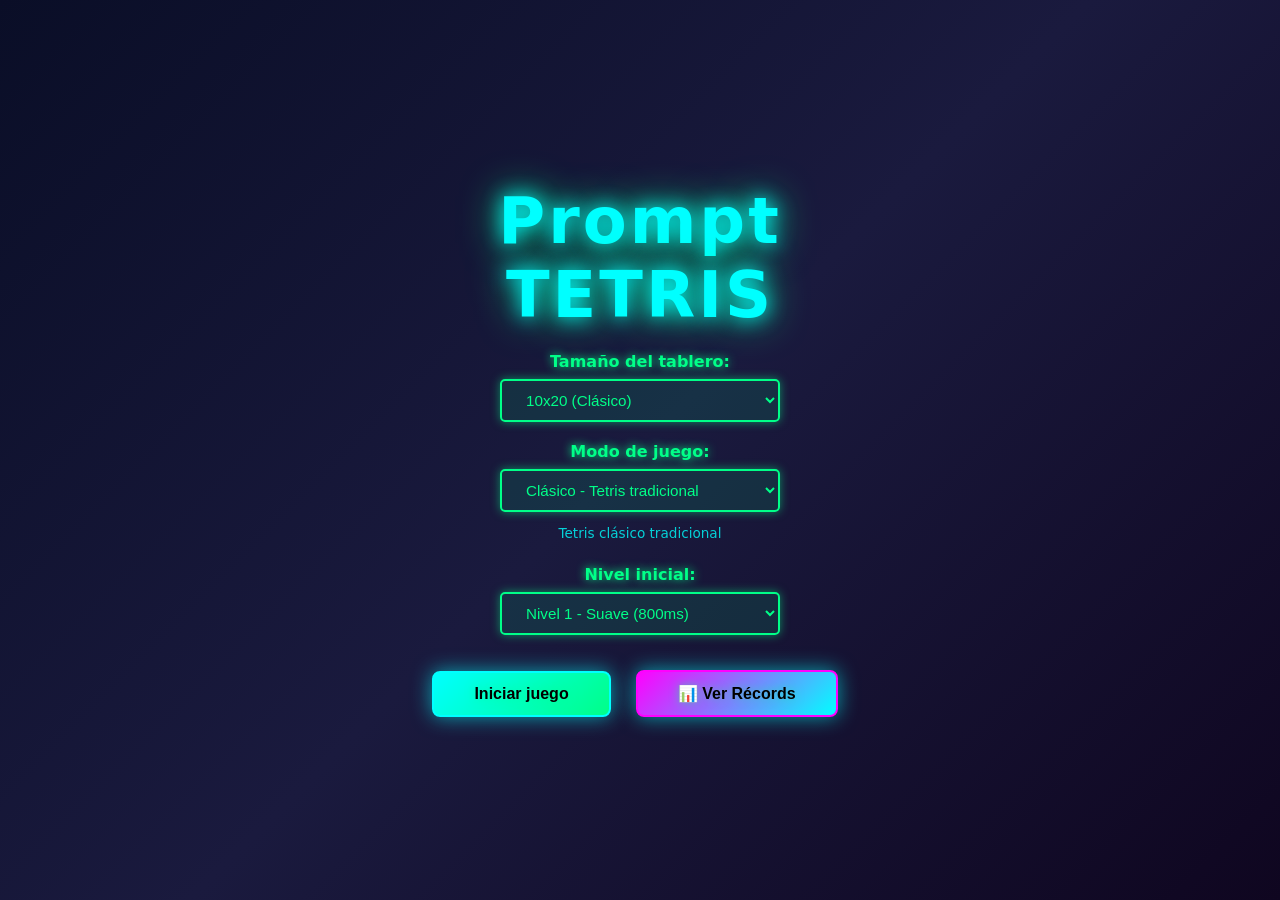
<file: index.html>
<!DOCTYPE html>
<html lang="es">
<head>
    <meta charset="UTF-8">
    <meta name="viewport" content="width=device-width, initial-scale=1.0">
    <title>Prompt TETRIS</title>
    <link rel="stylesheet" href="style.css">
</head>
<body>
    <!-- Pantalla de inicio -->
    <div id="startScreen" class="start-screen">
        <div class="start-container">
            <h1 class="title">Prompt TETRIS</h1>
            
            <div class="config-section">
                <label for="boardSize">Tamaño del tablero:</label>
                <select id="boardSize">
                    <option value="10x20">10x20 (Clásico)</option>
                    <option value="15x20">15x20 (Ancho)</option>
                    <option value="8x16">8x16 (Mini)</option>
                </select>
            </div>

            <div class="config-section">
                <label for="gameMode">Modo de juego:</label>
                <select id="gameMode">
                    <option value="classic">Clásico - Tetris tradicional</option>
                    <option value="challenge">Desafío - Más difícil y rápido</option>
                </select>
                <p class="mode-description" id="modeDescription">Tetris clásico tradicional</p>
            </div>
            
            <div class="config-section">
                <label for="gameLevel">Nivel inicial:</label>
                <select id="gameLevel">
                    <option value="1">Nivel 1 - Suave (800ms)</option>
                    <option value="2">Nivel 2 - Medio (500ms)</option>
                    <option value="3">Nivel 3 - Rápido (300ms)</option>
                    <option value="4">Nivel 4 - Locura (100ms)</option>
                    <option value="5">Nivel 5 - Insano (70ms)</option>
                    <option value="6">Nivel 6 - Caos (50ms)</option>
                </select>
            </div>
            
            <button id="startButton" class="start-button">Iniciar juego</button>

            <!-- Botón para ver récords -->
            <button id="viewScoresButton" class="view-scores-button">📊 Ver Récords</button>
        </div>
    </div>

    <!-- Modal de récords -->
    <div id="recordsModal" class="modal hidden">
        <div class="modal-content records-modal">
            <h2>🏆 Récords Locales</h2>
            <div id="recordsContent"></div>
            <button id="closeRecordsButton" class="modal-button">Cerrar</button>
        </div>
    </div>

    <!-- Contenedor del juego -->
    <div id="gameContainer" class="game-container hidden">
        <div class="game-wrapper">
            <!-- Panel principal -->
            <div class="main-panel">
                <div class="controls-hint">
                    R: Reiniciar | P: Pausa | ESC: Menú | M: Sonido
                </div>
                <canvas id="gameCanvas" width="300" height="800"></canvas>
                <div class="game-stats">
                    <div class="stat-item">
                        Modo: <span id="mode" class="stat-value">Clásico</span>
                    </div>
                </div>
            </div>

            <!-- Panel lateral -->
            <div class="side-panel">
                <div class="sound-control">
                    <button id="soundToggleBtn" class="sound-button">🔊</button>
                </div>
                <h3 class="next-title">Siguiente</h3>
                <canvas id="nextPieceCanvas" width="120" height="120"></canvas>
                <div class="hud">
                    <div class="hud-item">
                        <span class="hud-label">Puntuación</span>
                        <span id="score" class="hud-value">0</span>
                    </div>
                    <div class="hud-item">
                        <span class="hud-label">Líneas</span>
                        <span id="lines" class="hud-value">0</span>
                    </div>
                    <div class="hud-item">
                        <span class="hud-label">Nivel</span>
                        <span id="level" class="hud-value">1</span>
                    </div>
                    <div class="hud-item">
                        <span class="hud-label">Velocidad</span>
                        <span id="speed" class="hud-value">Lento</span>
                    </div>
                </div>
                <div class="keyboard-help">
                    <h4>Controles</h4>
                    <ul>
                        <li>← → : Mover</li>
                        <li>↓ : Bajar</li>
                        <li>ESPACIO : Hard Drop</li>
                        <li>Z / ↑ : Rotar</li>
                        <li><strong>P</strong> : Pausa</li>
                        <li><strong>R</strong> : Reiniciar</li>
                        <li><strong>ESC</strong> : Menú</li>
                        <li><strong>M</strong> : Sonido</li>
                    </ul>
                </div>
            </div>
        </div>
    </div>

    <!-- Game Over Modal -->
    <div id="gameOverModal" class="modal hidden">
        <div class="modal-content">
            <h2>GAME OVER</h2>
            <div class="game-over-stats">
                <p>Puntuación final: <span id="finalScore" class="stat-value">0</span></p>
                <p>Líneas completadas: <span id="finalLines" class="stat-value">0</span></p>
                <p>Nivel alcanzado: <span id="finalLevel" class="stat-value">1</span></p>
                <p>Modo: <span id="finalMode" class="stat-value">Clásico</span></p>
            </div>
            <hr>
            <h3>🏆 Récords Actuales</h3>
            <div id="highScoresDisplay"></div>
            <button id="restartButton" class="modal-button">Reiniciar</button>
            <button id="menuButton" class="modal-button secondary">Volver al menú</button>
        </div>
    </div>

    <script src="tetris.js"></script>
</body>
</html>
</file>
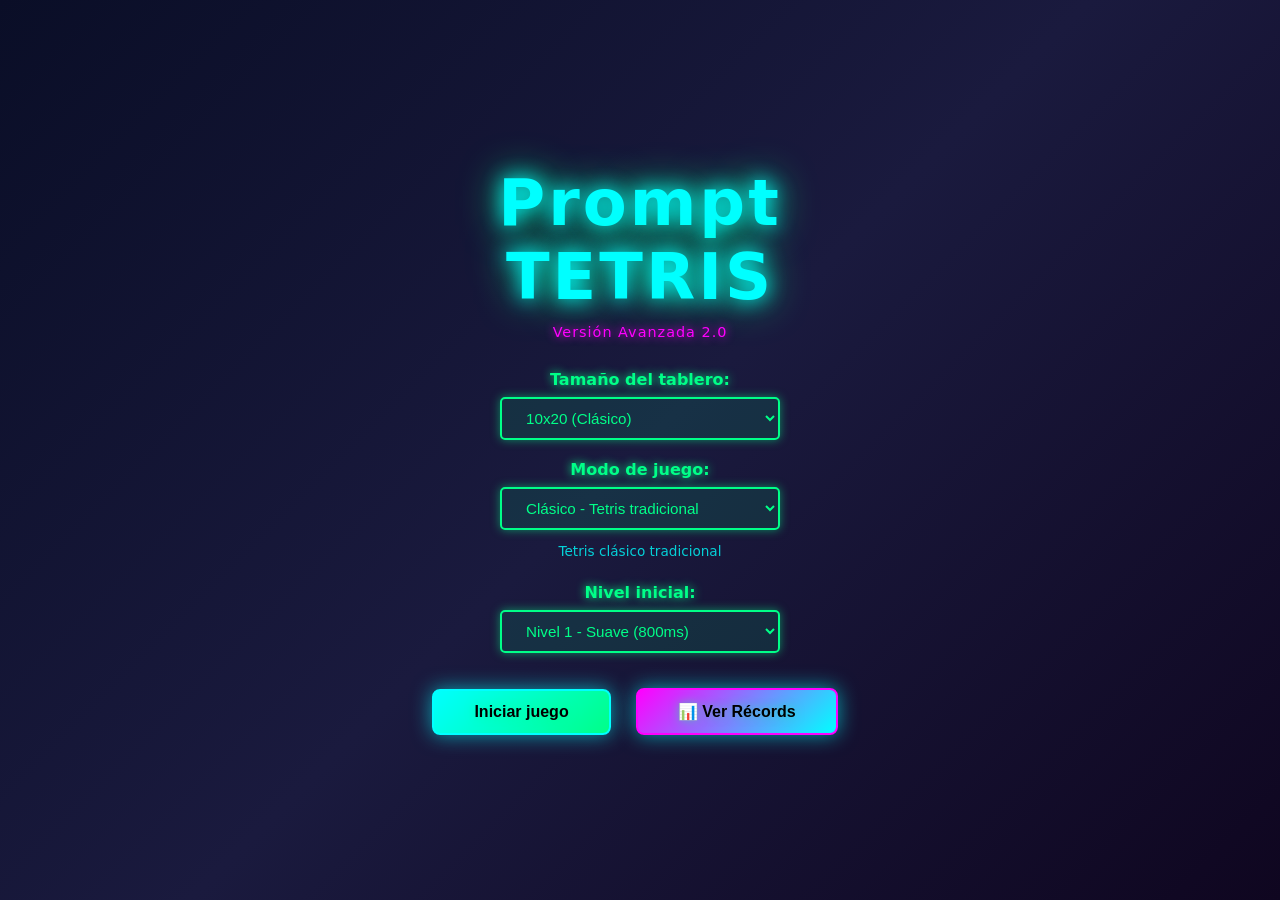
<file: index_v2.html>
<!DOCTYPE html>
<html lang="es">
<head>
    <meta charset="UTF-8">
    <meta name="viewport" content="width=device-width, initial-scale=1.0">
    <title>TETRIS AVANZADO - Retro Neon Game</title>
    <link rel="stylesheet" href="style_v2.css">
</head>
<body>
    <!-- Pantalla de inicio -->
    <div id="startScreen" class="start-screen">
        <div class="start-container">
            <h1 class="title">Prompt TETRIS</h1>
            <p class="subtitle">Versión Avanzada 2.0</p>
            
            <div class="config-section">
                <label for="boardSize">Tamaño del tablero:</label>
                <select id="boardSize">
                    <option value="10x20">10x20 (Clásico)</option>
                    <option value="15x20">15x20 (Ancho)</option>
                    <option value="8x16">8x16 (Mini)</option>
                </select>
            </div>

            <div class="config-section">
                <label for="gameMode">Modo de juego:</label>
                <select id="gameMode">
                    <option value="classic">Clásico - Tetris tradicional</option>
                    <option value="sandbox">Sandbox - Sin Game Over</option>
                    <option value="challenge">Desafío - Más difícil y rápido</option>
                </select>
                <p class="mode-description" id="modeDescription">Tetris clásico tradicional</p>
            </div>
            
            <div class="config-section">
                <label for="gameLevel">Nivel inicial:</label>
                <select id="gameLevel">
                    <option value="1">Nivel 1 - Suave (800ms)</option>
                    <option value="2">Nivel 2 - Medio (500ms)</option>
                    <option value="3">Nivel 3 - Rápido (300ms)</option>
                    <option value="4">Nivel 4 - Locura (100ms)</option>
                    <option value="5">Nivel 5 - Insano (70ms)</option>
                    <option value="6">Nivel 6 - Caos (50ms)</option>
                </select>
            </div>
            
            <button id="startButton" class="start-button">Iniciar juego</button>

            <!-- Botón para ver récords -->
            <button id="viewScoresButton" class="view-scores-button">📊 Ver Récords</button>
        </div>
    </div>

    <!-- Modal de récords -->
    <div id="recordsModal" class="modal hidden">
        <div class="modal-content records-modal">
            <h2>🏆 Récords Locales</h2>
            <div id="recordsContent"></div>
            <button id="closeRecordsButton" class="modal-button">Cerrar</button>
        </div>
    </div>

    <!-- Contenedor del juego -->
    <div id="gameContainer" class="game-container hidden">
        <div class="game-wrapper">
            <!-- Panel principal -->
            <div class="main-panel">
                <div class="controls-hint">
                    R: Reiniciar | P: Pausa | ESC: Menú | M: Sonido
                </div>
                <canvas id="gameCanvas" width="300" height="600"></canvas>
                <div class="hud">
                    <div class="hud-item">
                        <span class="hud-label">Puntuación</span>
                        <span id="score" class="hud-value">0</span>
                    </div>
                    <div class="hud-item">
                        <span class="hud-label">Líneas</span>
                        <span id="lines" class="hud-value">0</span>
                    </div>
                    <div class="hud-item">
                        <span class="hud-label">Nivel</span>
                        <span id="level" class="hud-value">1</span>
                    </div>
                    <div class="hud-item">
                        <span class="hud-label">Velocidad</span>
                        <span id="speed" class="hud-value">Lento</span>
                    </div>
                </div>
                <div class="game-stats">
                    <div class="stat-item">
                        Modo: <span id="mode" class="stat-value">Clásico</span>
                    </div>
                </div>
            </div>

            <!-- Panel lateral -->
            <div class="side-panel">
                <div class="sound-control">
                    <button id="soundToggleBtn" class="sound-button">🔊</button>
                </div>
                <h3 class="next-title">Siguiente</h3>
                <canvas id="nextPieceCanvas" width="120" height="120"></canvas>
                <div class="keyboard-help">
                    <h4>Controles</h4>
                    <ul>
                        <li>← → : Mover</li>
                        <li>↓ : Bajar</li>
                        <li>ESPACIO : Hard Drop</li>
                        <li>Z / ↑ : Rotar</li>
                        <li><strong>P</strong> : Pausa</li>
                        <li><strong>R</strong> : Reiniciar</li>
                        <li><strong>ESC</strong> : Menú</li>
                        <li><strong>M</strong> : Sonido</li>
                    </ul>
                </div>
            </div>
        </div>
    </div>

    <!-- Game Over Modal -->
    <div id="gameOverModal" class="modal hidden">
        <div class="modal-content">
            <h2>GAME OVER</h2>
            <div class="game-over-stats">
                <p>Puntuación final: <span id="finalScore" class="stat-value">0</span></p>
                <p>Líneas completadas: <span id="finalLines" class="stat-value">0</span></p>
                <p>Nivel alcanzado: <span id="finalLevel" class="stat-value">1</span></p>
                <p>Modo: <span id="finalMode" class="stat-value">Clásico</span></p>
            </div>
            <hr>
            <h3>🏆 Récords Actuales</h3>
            <div id="highScoresDisplay"></div>
            <button id="restartButton" class="modal-button">Reiniciar</button>
            <button id="menuButton" class="modal-button secondary">Volver al menú</button>
        </div>
    </div>

    <script src="tetris_v2.js"></script>
</body>
</html>
</file>
<file: style.css>
/* ============================================
   TETRIS AVANZADO - ESTILOS NEON v2.0
   ============================================ */

* {
    margin: 0;
    padding: 0;
    box-sizing: border-box;
}

body {
    width: 100%;
    height: 100vh;
    background: linear-gradient(135deg, #0a0e27 0%, #1a1a3e 50%, #0f0620 100%);
    font-family: 'Segoe UI', system-ui, -apple-system, sans-serif;
    color: #00ff88;
    overflow: hidden;
}

/* ============================================
   PANTALLA DE INICIO
   ============================================ */

.start-screen {
    position: fixed;
    top: 0;
    left: 0;
    width: 100%;
    height: 100%;
    display: flex;
    align-items: center;
    justify-content: center;
    background: linear-gradient(135deg, #0a0e27 0%, #1a1a3e 50%, #0f0620 100%);
    z-index: 1000;
    transition: opacity 0.3s ease;
}

.start-screen.hidden {
    display: none;
    opacity: 0;
}

.start-container {
    text-align: center;
    animation: fadeInScale 0.6s ease-out;
    max-width: 500px;
    padding: 20px;
}

@keyframes fadeInScale {
    from {
        opacity: 0;
        transform: scale(0.9);
    }
    to {
        opacity: 1;
        transform: scale(1);
    }
}

.title {
    font-size: 4rem;
    font-weight: bold;
    color: #00ffff;
    text-shadow: 0 0 20px #00ffff, 0 0 40px #00ff88;
    margin-bottom: 10px;
    letter-spacing: 3px;
}

.subtitle {
    font-size: 0.9rem;
    color: #ff00ff;
    margin-bottom: 30px;
    text-shadow: 0 0 10px #ff00ff;
    letter-spacing: 1px;
}

.config-section {
    margin: 20px 0;
    display: flex;
    flex-direction: column;
    align-items: center;
    gap: 8px;
}

.config-section label {
    font-size: 1rem;
    color: #00ff88;
    text-shadow: 0 0 10px #00ff88;
    font-weight: bold;
}

.config-section select {
    padding: 10px 20px;
    background: rgba(0, 255, 136, 0.1);
    border: 2px solid #00ff88;
    color: #00ff88;
    font-size: 0.95rem;
    border-radius: 5px;
    cursor: pointer;
    min-width: 280px;
    transition: all 0.3s ease;
    box-shadow: 0 0 10px rgba(0, 255, 136, 0.5);
}

.config-section select:hover {
    background: rgba(0, 255, 136, 0.2);
    box-shadow: 0 0 20px rgba(0, 255, 136, 0.8);
}

.config-section select:focus {
    outline: none;
    background: rgba(0, 255, 136, 0.2);
    box-shadow: 0 0 20px rgba(0, 255, 136, 1);
}

.config-section select option {
    background: #0a0e27;
    color: #00ff88;
}

.mode-description {
    font-size: 0.85rem;
    color: #00ffff;
    margin-top: 5px;
    opacity: 0.8;
    min-height: 20px;
}

.start-button, .view-scores-button {
    margin-top: 15px;
    margin-right: 10px;
    padding: 12px 40px;
    font-size: 1rem;
    font-weight: bold;
    color: #000;
    background: linear-gradient(135deg, #00ffff, #00ff88);
    border: 2px solid #00ffff;
    border-radius: 8px;
    cursor: pointer;
    transition: all 0.3s ease;
    text-shadow: 0 0 10px rgba(0, 255, 136, 0.5);
    box-shadow: 0 0 20px rgba(0, 255, 255, 0.6);
}

.start-button:hover, .view-scores-button:hover {
    transform: scale(1.05);
    box-shadow: 0 0 30px rgba(0, 255, 255, 1), 0 0 60px rgba(0, 255, 136, 0.8);
}

.start-button:active, .view-scores-button:active {
    transform: scale(0.98);
}

.view-scores-button {
    background: linear-gradient(135deg, #ff00ff, #00ffff);
    border-color: #ff00ff;
    margin-left: 10px;
}

/* ============================================
   CONTENEDOR DEL JUEGO
   ============================================ */

.game-container {
    position: fixed;
    top: 0;
    left: 0;
    width: 100%;
    height: 100%;
    display: flex;
    align-items: center;
    justify-content: center;
    background: linear-gradient(135deg, #0a0e27 0%, #1a1a3e 50%, #0f0620 100%);
    z-index: 900;
    padding: 20px;
    overflow: auto;
}

.game-container.hidden {
    display: none;
}

.game-wrapper {
    display: flex;
    gap: 30px;
    align-items: flex-start;
}

.controls-hint {
    font-size: 0.85rem;
    color: #00ffff;
    text-shadow: 0 0 5px #00ffff;
    margin-bottom: 10px;
    opacity: 0.7;
    text-align: center;
}

/* Panel principal */
.main-panel {
    display: flex;
    flex-direction: column;
    gap: 15px;
}

#gameCanvas {
    background: rgba(0, 0, 0, 0.8);
    border: 3px solid #00ff88;
    border-radius: 8px;
    box-shadow: 0 0 30px rgba(0, 255, 136, 0.7),
                inset 0 0 20px rgba(0, 255, 136, 0.2);
    image-rendering: pixelated;
    image-rendering: -moz-crisp-edges;
    image-rendering: crisp-edges;
}

/* HUD */
.hud {
    display: flex;
    gap: 15px;
    justify-content: space-around;
    padding: 12px;
    background: rgba(0, 255, 136, 0.05);
    border: 2px solid #00ff88;
    border-radius: 8px;
    box-shadow: 0 0 15px rgba(0, 255, 136, 0.5);
}

.hud-item {
    display: flex;
    flex-direction: column;
    align-items: center;
    gap: 3px;
}

.hud-label {
    font-size: 0.8rem;
    color: #00ffff;
    text-shadow: 0 0 10px #00ffff;
    opacity: 0.8;
}

.hud-value {
    font-size: 1.3rem;
    font-weight: bold;
    color: #00ff88;
    text-shadow: 0 0 10px #00ff88;
}

.game-stats {
    padding: 10px;
    background: rgba(0, 255, 136, 0.05);
    border: 1px solid #00ff88;
    border-radius: 6px;
    font-size: 0.9rem;
    text-align: center;
}

.stat-item {
    color: #00ffff;
    text-shadow: 0 0 8px #00ffff;
}

.stat-value {
    color: #00ff88;
    font-weight: bold;
    text-shadow: 0 0 10px #00ff88;
}

/* Panel lateral */
.side-panel {
    display: flex;
    flex-direction: column;
    align-items: center;
    gap: 15px;
}

.sound-control {
    width: 100%;
    text-align: center;
}

.sound-button {
    padding: 10px 15px;
    font-size: 1.2rem;
    background: rgba(0, 255, 136, 0.15);
    border: 2px solid #00ff88;
    border-radius: 6px;
    cursor: pointer;
    transition: all 0.3s ease;
    box-shadow: 0 0 10px rgba(0, 255, 136, 0.4);
}

.sound-button:hover {
    background: rgba(0, 255, 136, 0.3);
    box-shadow: 0 0 15px rgba(0, 255, 136, 0.8);
}

.sound-button.muted {
    opacity: 0.6;
}

.next-title {
    font-size: 1rem;
    color: #00ff88;
    text-shadow: 0 0 10px #00ff88;
    letter-spacing: 1px;
}

#nextPieceCanvas {
    background: rgba(0, 0, 0, 0.8);
    border: 2px solid #00ff88;
    border-radius: 6px;
    box-shadow: 0 0 20px rgba(0, 255, 136, 0.5),
                inset 0 0 15px rgba(0, 255, 136, 0.15);
    image-rendering: pixelated;
    image-rendering: -moz-crisp-edges;
    image-rendering: crisp-edges;
}

.keyboard-help {
    background: rgba(0, 255, 136, 0.08);
    border: 1px solid #00ff88;
    border-radius: 6px;
    padding: 12px;
    font-size: 0.75rem;
    color: #00ffff;
    text-shadow: 0 0 8px #00ffff;
    max-width: 150px;
}

.keyboard-help h4 {
    color: #00ff88;
    margin-bottom: 8px;
    text-shadow: 0 0 10px #00ff88;
    text-align: center;
}

.keyboard-help ul {
    list-style: none;
}

.keyboard-help li {
    padding: 3px 0;
    line-height: 1.4;
}

/* ============================================
   MODAL GENÉRICO
   ============================================ */

.modal {
    position: fixed;
    top: 0;
    left: 0;
    width: 100%;
    height: 100%;
    background: rgba(0, 0, 0, 0.85);
    display: flex;
    align-items: center;
    justify-content: center;
    z-index: 1001;
    backdrop-filter: blur(5px);
    transition: opacity 0.3s ease;
}

.modal.hidden {
    display: none;
    opacity: 0;
}

.modal-content {
    background: linear-gradient(135deg, rgba(0, 255, 136, 0.1), rgba(0, 255, 255, 0.05));
    border: 3px solid #00ff88;
    border-radius: 10px;
    padding: 40px;
    text-align: center;
    box-shadow: 0 0 50px rgba(0, 255, 136, 0.8),
                0 0 100px rgba(0, 255, 255, 0.5);
    animation: popIn 0.4s ease-out;
    max-width: 600px;
    max-height: 80vh;
    overflow-y: auto;
}

@keyframes popIn {
    from {
        opacity: 0;
        transform: scale(0.8);
    }
    to {
        opacity: 1;
        transform: scale(1);
    }
}

.modal-content h2 {
    font-size: 2.2rem;
    color: #ff00ff;
    text-shadow: 0 0 20px #ff00ff;
    margin-bottom: 20px;
    letter-spacing: 2px;
}

.modal-content h3 {
    font-size: 1.2rem;
    color: #00ffff;
    text-shadow: 0 0 15px #00ffff;
    margin: 15px 0 10px 0;
}

.modal-content p {
    font-size: 1rem;
    color: #00ff88;
    margin: 8px 0;
    text-shadow: 0 0 10px #00ff88;
}

.modal-content hr {
    border: 1px solid #00ff88;
    opacity: 0.3;
    margin: 15px 0;
}

.game-over-stats {
    background: rgba(0, 255, 136, 0.05);
    padding: 15px;
    border-radius: 6px;
    border: 1px solid #00ff88;
    margin: 15px 0;
}

/* ============================================
   TABLA DE RÉCORDS
   ============================================ */

.records-modal .modal-content {
    max-width: 500px;
}

.high-scores-table {
    width: 100%;
    border-collapse: collapse;
    margin: 15px 0;
    background: rgba(0, 255, 136, 0.08);
    border: 1px solid #00ff88;
    border-radius: 6px;
}

.high-scores-table th,
.high-scores-table td {
    padding: 10px 8px;
    text-align: center;
    border-bottom: 1px solid rgba(0, 255, 136, 0.3);
    color: #00ff88;
    font-size: 0.9rem;
}

.high-scores-table th {
    background: rgba(0, 255, 136, 0.15);
    color: #00ffff;
    font-weight: bold;
    text-shadow: 0 0 10px #00ffff;
}

.high-scores-table tr:hover {
    background: rgba(0, 255, 136, 0.1);
}

.high-scores-table td {
    text-shadow: 0 0 5px #00ff88;
}

#highScoresDisplay {
    text-align: left;
}

/* ============================================
   BOTONES DE MODAL
   ============================================ */

.modal-button {
    margin-top: 10px;
    margin-right: 10px;
    padding: 12px 30px;
    font-size: 0.95rem;
    font-weight: bold;
    border: 2px solid #00ff88;
    border-radius: 6px;
    cursor: pointer;
    transition: all 0.3s ease;
    background: linear-gradient(135deg, rgba(0, 255, 136, 0.2), rgba(0, 255, 255, 0.1));
    color: #00ff88;
    text-shadow: 0 0 10px #00ff88;
}

.modal-button:hover {
    background: linear-gradient(135deg, rgba(0, 255, 136, 0.4), rgba(0, 255, 255, 0.2));
    box-shadow: 0 0 20px rgba(0, 255, 136, 0.8);
    transform: scale(1.05);
}

.modal-button.secondary {
    border-color: #00ffff;
    color: #00ffff;
    text-shadow: 0 0 10px #00ffff;
}

.modal-button.secondary:hover {
    background: linear-gradient(135deg, rgba(0, 255, 255, 0.2), rgba(0, 255, 136, 0.1));
    box-shadow: 0 0 20px rgba(0, 255, 255, 0.8);
}

/* ============================================
   RESPONSIVE
   ============================================ */

@media (max-width: 1200px) {
    .game-wrapper {
        gap: 20px;
    }
}

@media (max-width: 900px) {
    .game-wrapper {
        flex-direction: column;
        align-items: center;
    }

    .side-panel {
        flex-direction: row;
        width: 100%;
        justify-content: center;
        flex-wrap: wrap;
    }

    .keyboard-help {
        order: -1;
    }
}

@media (max-width: 600px) {
    .title {
        font-size: 2.5rem;
    }

    .config-section select {
        min-width: 220px;
    }

    .hud {
        flex-direction: column;
        gap: 8px;
    }

    .modal-content {
        padding: 20px;
        margin: 10px;
    }

    .start-button, .view-scores-button {
        display: block;
        width: 100%;
        margin: 10px 0;
    }
}

/* ============================================
   UTILIDADES
   ============================================ */

.hidden {
    display: none !important;
}

/* Animación de pulso */
@keyframes pulse {
    0%, 100% {
        opacity: 1;
    }
    50% {
        opacity: 0.7;
    }
}

.pulsing {
    animation: pulse 1s infinite;
}
</file>
<file: style_v2.css>
/* ============================================
   TETRIS AVANZADO - ESTILOS NEON v2.0
   ============================================ */

* {
    margin: 0;
    padding: 0;
    box-sizing: border-box;
}

body {
    width: 100%;
    height: 100vh;
    background: linear-gradient(135deg, #0a0e27 0%, #1a1a3e 50%, #0f0620 100%);
    font-family: 'Segoe UI', system-ui, -apple-system, sans-serif;
    color: #00ff88;
    overflow: hidden;
}

/* ============================================
   PANTALLA DE INICIO
   ============================================ */

.start-screen {
    position: fixed;
    top: 0;
    left: 0;
    width: 100%;
    height: 100%;
    display: flex;
    align-items: center;
    justify-content: center;
    background: linear-gradient(135deg, #0a0e27 0%, #1a1a3e 50%, #0f0620 100%);
    z-index: 1000;
    transition: opacity 0.3s ease;
}

.start-screen.hidden {
    display: none;
    opacity: 0;
}

.start-container {
    text-align: center;
    animation: fadeInScale 0.6s ease-out;
    max-width: 500px;
    padding: 20px;
}

@keyframes fadeInScale {
    from {
        opacity: 0;
        transform: scale(0.9);
    }
    to {
        opacity: 1;
        transform: scale(1);
    }
}

.title {
    font-size: 4rem;
    font-weight: bold;
    color: #00ffff;
    text-shadow: 0 0 20px #00ffff, 0 0 40px #00ff88;
    margin-bottom: 10px;
    letter-spacing: 3px;
}

.subtitle {
    font-size: 0.9rem;
    color: #ff00ff;
    margin-bottom: 30px;
    text-shadow: 0 0 10px #ff00ff;
    letter-spacing: 1px;
}

.config-section {
    margin: 20px 0;
    display: flex;
    flex-direction: column;
    align-items: center;
    gap: 8px;
}

.config-section label {
    font-size: 1rem;
    color: #00ff88;
    text-shadow: 0 0 10px #00ff88;
    font-weight: bold;
}

.config-section select {
    padding: 10px 20px;
    background: rgba(0, 255, 136, 0.1);
    border: 2px solid #00ff88;
    color: #00ff88;
    font-size: 0.95rem;
    border-radius: 5px;
    cursor: pointer;
    min-width: 280px;
    transition: all 0.3s ease;
    box-shadow: 0 0 10px rgba(0, 255, 136, 0.5);
}

.config-section select:hover {
    background: rgba(0, 255, 136, 0.2);
    box-shadow: 0 0 20px rgba(0, 255, 136, 0.8);
}

.config-section select:focus {
    outline: none;
    background: rgba(0, 255, 136, 0.2);
    box-shadow: 0 0 20px rgba(0, 255, 136, 1);
}

.config-section select option {
    background: #0a0e27;
    color: #00ff88;
}

.mode-description {
    font-size: 0.85rem;
    color: #00ffff;
    margin-top: 5px;
    opacity: 0.8;
    min-height: 20px;
}

.start-button, .view-scores-button {
    margin-top: 15px;
    margin-right: 10px;
    padding: 12px 40px;
    font-size: 1rem;
    font-weight: bold;
    color: #000;
    background: linear-gradient(135deg, #00ffff, #00ff88);
    border: 2px solid #00ffff;
    border-radius: 8px;
    cursor: pointer;
    transition: all 0.3s ease;
    text-shadow: 0 0 10px rgba(0, 255, 136, 0.5);
    box-shadow: 0 0 20px rgba(0, 255, 255, 0.6);
}

.start-button:hover, .view-scores-button:hover {
    transform: scale(1.05);
    box-shadow: 0 0 30px rgba(0, 255, 255, 1), 0 0 60px rgba(0, 255, 136, 0.8);
}

.start-button:active, .view-scores-button:active {
    transform: scale(0.98);
}

.view-scores-button {
    background: linear-gradient(135deg, #ff00ff, #00ffff);
    border-color: #ff00ff;
    margin-left: 10px;
}

/* ============================================
   CONTENEDOR DEL JUEGO
   ============================================ */

.game-container {
    position: fixed;
    top: 0;
    left: 0;
    width: 100%;
    height: 100%;
    display: flex;
    align-items: center;
    justify-content: center;
    background: linear-gradient(135deg, #0a0e27 0%, #1a1a3e 50%, #0f0620 100%);
    z-index: 900;
    padding: 20px;
    overflow: auto;
}

.game-container.hidden {
    display: none;
}

.game-wrapper {
    display: flex;
    gap: 30px;
    align-items: flex-start;
}

.controls-hint {
    font-size: 0.85rem;
    color: #00ffff;
    text-shadow: 0 0 5px #00ffff;
    margin-bottom: 10px;
    opacity: 0.7;
    text-align: center;
}

/* Panel principal */
.main-panel {
    display: flex;
    flex-direction: column;
    gap: 15px;
}

#gameCanvas {
    background: rgba(0, 0, 0, 0.8);
    border: 3px solid #00ff88;
    border-radius: 8px;
    box-shadow: 0 0 30px rgba(0, 255, 136, 0.7),
                inset 0 0 20px rgba(0, 255, 136, 0.2);
    image-rendering: pixelated;
    image-rendering: -moz-crisp-edges;
    image-rendering: crisp-edges;
}

/* HUD */
.hud {
    display: flex;
    gap: 15px;
    justify-content: space-around;
    padding: 12px;
    background: rgba(0, 255, 136, 0.05);
    border: 2px solid #00ff88;
    border-radius: 8px;
    box-shadow: 0 0 15px rgba(0, 255, 136, 0.5);
}

.hud-item {
    display: flex;
    flex-direction: column;
    align-items: center;
    gap: 3px;
}

.hud-label {
    font-size: 0.8rem;
    color: #00ffff;
    text-shadow: 0 0 10px #00ffff;
    opacity: 0.8;
}

.hud-value {
    font-size: 1.3rem;
    font-weight: bold;
    color: #00ff88;
    text-shadow: 0 0 10px #00ff88;
}

.game-stats {
    padding: 10px;
    background: rgba(0, 255, 136, 0.05);
    border: 1px solid #00ff88;
    border-radius: 6px;
    font-size: 0.9rem;
    text-align: center;
}

.stat-item {
    color: #00ffff;
    text-shadow: 0 0 8px #00ffff;
}

.stat-value {
    color: #00ff88;
    font-weight: bold;
    text-shadow: 0 0 10px #00ff88;
}

/* Panel lateral */
.side-panel {
    display: flex;
    flex-direction: column;
    align-items: center;
    gap: 15px;
}

.sound-control {
    width: 100%;
    text-align: center;
}

.sound-button {
    padding: 10px 15px;
    font-size: 1.2rem;
    background: rgba(0, 255, 136, 0.15);
    border: 2px solid #00ff88;
    border-radius: 6px;
    cursor: pointer;
    transition: all 0.3s ease;
    box-shadow: 0 0 10px rgba(0, 255, 136, 0.4);
}

.sound-button:hover {
    background: rgba(0, 255, 136, 0.3);
    box-shadow: 0 0 15px rgba(0, 255, 136, 0.8);
}

.sound-button.muted {
    opacity: 0.6;
}

.next-title {
    font-size: 1rem;
    color: #00ff88;
    text-shadow: 0 0 10px #00ff88;
    letter-spacing: 1px;
}

#nextPieceCanvas {
    background: rgba(0, 0, 0, 0.8);
    border: 2px solid #00ff88;
    border-radius: 6px;
    box-shadow: 0 0 20px rgba(0, 255, 136, 0.5),
                inset 0 0 15px rgba(0, 255, 136, 0.15);
    image-rendering: pixelated;
    image-rendering: -moz-crisp-edges;
    image-rendering: crisp-edges;
}

.keyboard-help {
    background: rgba(0, 255, 136, 0.08);
    border: 1px solid #00ff88;
    border-radius: 6px;
    padding: 12px;
    font-size: 0.75rem;
    color: #00ffff;
    text-shadow: 0 0 8px #00ffff;
    max-width: 150px;
}

.keyboard-help h4 {
    color: #00ff88;
    margin-bottom: 8px;
    text-shadow: 0 0 10px #00ff88;
    text-align: center;
}

.keyboard-help ul {
    list-style: none;
}

.keyboard-help li {
    padding: 3px 0;
    line-height: 1.4;
}

/* ============================================
   MODAL GENÉRICO
   ============================================ */

.modal {
    position: fixed;
    top: 0;
    left: 0;
    width: 100%;
    height: 100%;
    background: rgba(0, 0, 0, 0.85);
    display: flex;
    align-items: center;
    justify-content: center;
    z-index: 1001;
    backdrop-filter: blur(5px);
    transition: opacity 0.3s ease;
}

.modal.hidden {
    display: none;
    opacity: 0;
}

.modal-content {
    background: linear-gradient(135deg, rgba(0, 255, 136, 0.1), rgba(0, 255, 255, 0.05));
    border: 3px solid #00ff88;
    border-radius: 10px;
    padding: 40px;
    text-align: center;
    box-shadow: 0 0 50px rgba(0, 255, 136, 0.8),
                0 0 100px rgba(0, 255, 255, 0.5);
    animation: popIn 0.4s ease-out;
    max-width: 600px;
    max-height: 80vh;
    overflow-y: auto;
}

@keyframes popIn {
    from {
        opacity: 0;
        transform: scale(0.8);
    }
    to {
        opacity: 1;
        transform: scale(1);
    }
}

.modal-content h2 {
    font-size: 2.2rem;
    color: #ff00ff;
    text-shadow: 0 0 20px #ff00ff;
    margin-bottom: 20px;
    letter-spacing: 2px;
}

.modal-content h3 {
    font-size: 1.2rem;
    color: #00ffff;
    text-shadow: 0 0 15px #00ffff;
    margin: 15px 0 10px 0;
}

.modal-content p {
    font-size: 1rem;
    color: #00ff88;
    margin: 8px 0;
    text-shadow: 0 0 10px #00ff88;
}

.modal-content hr {
    border: 1px solid #00ff88;
    opacity: 0.3;
    margin: 15px 0;
}

.game-over-stats {
    background: rgba(0, 255, 136, 0.05);
    padding: 15px;
    border-radius: 6px;
    border: 1px solid #00ff88;
    margin: 15px 0;
}

/* ============================================
   TABLA DE RÉCORDS
   ============================================ */

.records-modal .modal-content {
    max-width: 500px;
}

.high-scores-table {
    width: 100%;
    border-collapse: collapse;
    margin: 15px 0;
    background: rgba(0, 255, 136, 0.08);
    border: 1px solid #00ff88;
    border-radius: 6px;
}

.high-scores-table th,
.high-scores-table td {
    padding: 10px 8px;
    text-align: center;
    border-bottom: 1px solid rgba(0, 255, 136, 0.3);
    color: #00ff88;
    font-size: 0.9rem;
}

.high-scores-table th {
    background: rgba(0, 255, 136, 0.15);
    color: #00ffff;
    font-weight: bold;
    text-shadow: 0 0 10px #00ffff;
}

.high-scores-table tr:hover {
    background: rgba(0, 255, 136, 0.1);
}

.high-scores-table td {
    text-shadow: 0 0 5px #00ff88;
}

#highScoresDisplay {
    text-align: left;
}

/* ============================================
   BOTONES DE MODAL
   ============================================ */

.modal-button {
    margin-top: 10px;
    margin-right: 10px;
    padding: 12px 30px;
    font-size: 0.95rem;
    font-weight: bold;
    border: 2px solid #00ff88;
    border-radius: 6px;
    cursor: pointer;
    transition: all 0.3s ease;
    background: linear-gradient(135deg, rgba(0, 255, 136, 0.2), rgba(0, 255, 255, 0.1));
    color: #00ff88;
    text-shadow: 0 0 10px #00ff88;
}

.modal-button:hover {
    background: linear-gradient(135deg, rgba(0, 255, 136, 0.4), rgba(0, 255, 255, 0.2));
    box-shadow: 0 0 20px rgba(0, 255, 136, 0.8);
    transform: scale(1.05);
}

.modal-button.secondary {
    border-color: #00ffff;
    color: #00ffff;
    text-shadow: 0 0 10px #00ffff;
}

.modal-button.secondary:hover {
    background: linear-gradient(135deg, rgba(0, 255, 255, 0.2), rgba(0, 255, 136, 0.1));
    box-shadow: 0 0 20px rgba(0, 255, 255, 0.8);
}

/* ============================================
   RESPONSIVE
   ============================================ */

@media (max-width: 1200px) {
    .game-wrapper {
        gap: 20px;
    }
}

@media (max-width: 900px) {
    .game-wrapper {
        flex-direction: column;
        align-items: center;
    }

    .side-panel {
        flex-direction: row;
        width: 100%;
        justify-content: center;
        flex-wrap: wrap;
    }

    .keyboard-help {
        order: -1;
    }
}

@media (max-width: 600px) {
    .title {
        font-size: 2.5rem;
    }

    .config-section select {
        min-width: 220px;
    }

    .hud {
        flex-direction: column;
        gap: 8px;
    }

    .modal-content {
        padding: 20px;
        margin: 10px;
    }

    .start-button, .view-scores-button {
        display: block;
        width: 100%;
        margin: 10px 0;
    }
}

/* ============================================
   UTILIDADES
   ============================================ */

.hidden {
    display: none !important;
}

/* Animación de pulso */
@keyframes pulse {
    0%, 100% {
        opacity: 1;
    }
    50% {
        opacity: 0.7;
    }
}

.pulsing {
    animation: pulse 1s infinite;
}
</file>
